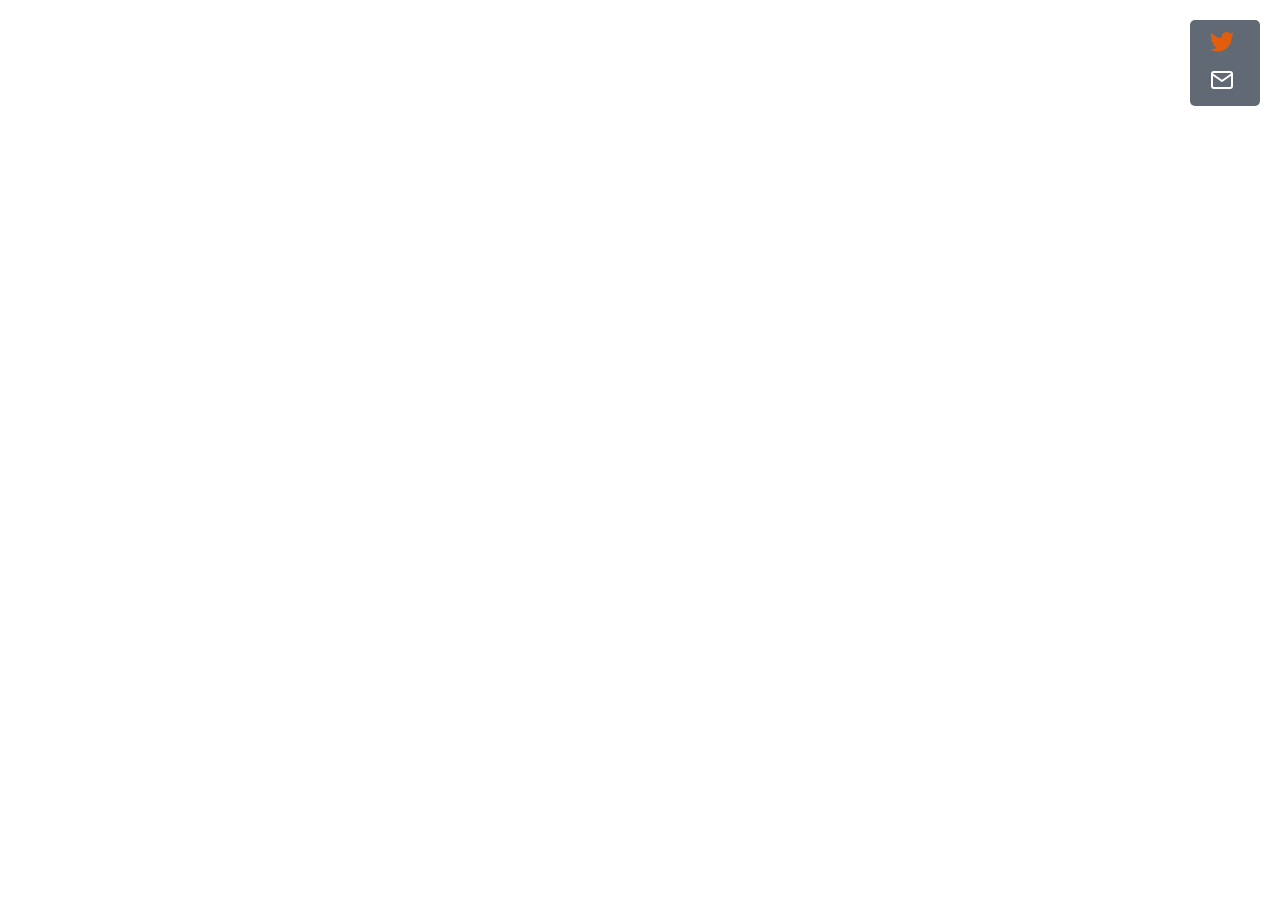
<file: social icon.html>
<!DOCTYPE html>
<html lang="en">
<head>
    <meta charset="UTF-8">
    <meta name="viewport" content="width=device-width, initial-scale=1.0">
    <style>
        * {
            margin: 0;
            padding: 0;
            box-sizing: border-box;
        }

        body {
            background: transparent;
        }
        
        .feature {
            position: fixed;
            top: 20px;
            right: 20px;
            border-radius: 5px;
            color: red;
            z-index: 100;
        }

        .social-media {
            background-color: rgba(30, 41, 59, 0.7);
            padding: 10px 20px;
            border-radius: 5px;
            display: flex;
            flex-direction: column;
            gap: 10px;
            transition: 0.4s;
        }

        .social-media:hover {
            transition: 0.4s;
            transform: translateY(5px);
        }

        .media {
            margin-right: 10px;
            border-bottom: 2px solid #fff transparent;
            padding: 0px 0px;
            width: 20px;
        }

        .media img {
            filter: invert(1);
            transition: 0.4s;
        }

        .media img:hover {
            color: red;
            transition: 0.4s;
            transform: translateY(3px);
        }

        /* Tablet (768px and below) */
        @media (max-width: 768px) {
            .feature {
                top: 15px;
                right: 15px;
            }

            .social-media {
                padding: 8px 15px;
                gap: 8px;
            }

            .media {
                width: 18px;
            }
        }

        /* Mobile (480px and below) */
        @media (max-width: 480px) {
            .feature {
                top: 10px;
                right: 10px;
            }

            .social-media {
                padding: 6px 10px;
                gap: 6px;
            }

            .media {
                width: 16px;
            }

            .media img {
                width: 16px;
                height: 16px;
            }
        }

        /* Extra small devices (under 360px) */
        @media (max-width: 360px) {
            .feature {
                top: 8px;
                right: 8px;
            }

            .social-media {
                padding: 5px 8px;
                gap: 5px;
            }

            .media {
                width: 14px;
                margin-right: 5px;
            }

            .media img {
                width: 14px;
                height: 14px;
            }
        }
    </style>
    <title>SkyCast Social</title>
</head>
<body>
    <div class="feature">
     <div class="social-media">
            <div class="media">
            <a href="https://x.com/skycast2026" target="_blank" class="twitter">
           <img src="images/twitter.svg" alt="">
            </a>
           </div>
            <div class="media">
              <a href="mailto:skycast916@gmail.com?subject=Website Inquiry&body=Hello SkyCast, I saw your website." target="_blank" class="mail">
                <img src="images/mail.svg" alt="">
              </a>
            </div>
         </div>
</div>
</body>
</html>
</file>
